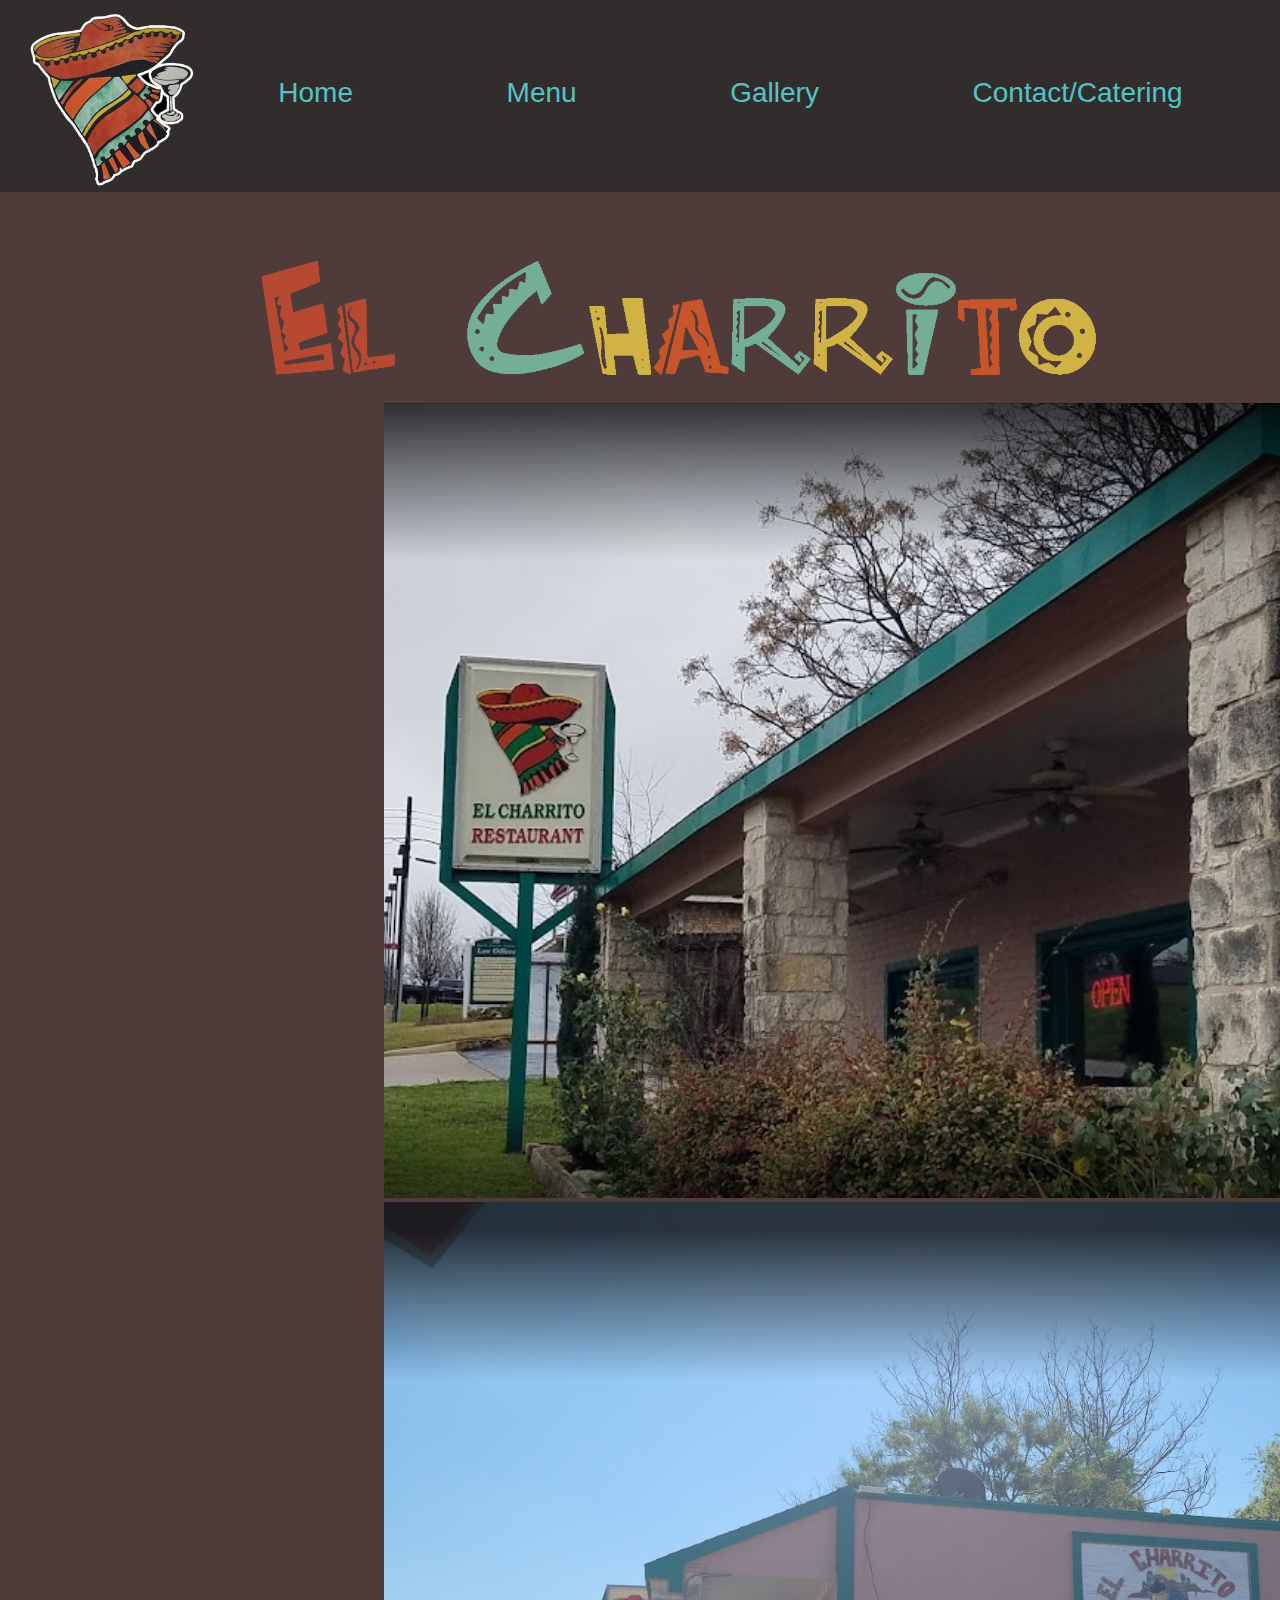
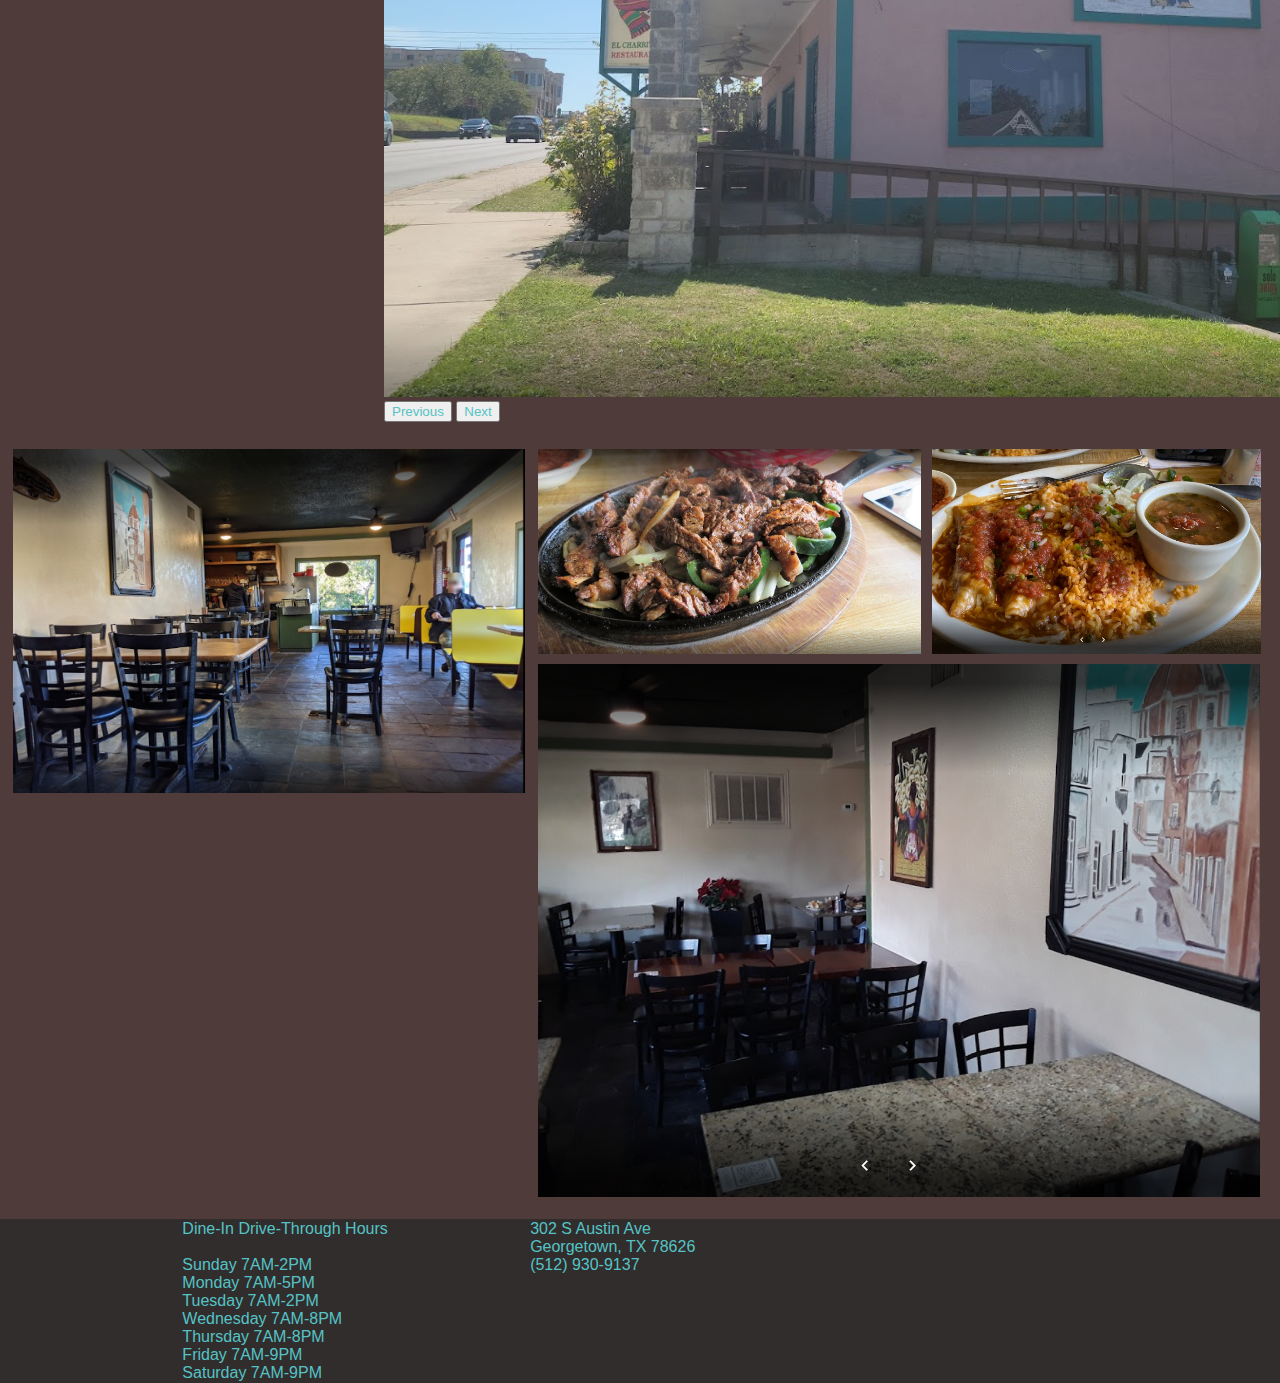
<file: index.html>
<!DOCTYPE html>
<html lang="en">

<head>
  <meta charset="UTF-8">
  <meta http-equiv="X-UA-Compatible" content="IE=edge">
  <meta name="viewport" content="width=device-width, initial-scale=1.0">
  <link href="https://cdn.jsdelivr.net/npm/bootstrap@5.0.2/dist/css/bootstrap.min.css" rel="stylesheet"
    integrity="sha384-EVSTQN3/azprG1Anm3QDgpJLIm9Nao0Yz1ztcQTwFspd3yD65VohhpuuCOmLASjC" crossorigin="anonymous">
  <link rel="reset" href="assets/CSS/reset.css">
  <link rel="normalize" href="assets/CSS/normalize.css">
  <link rel="stylesheet" href="assets/CSS/stylesheet.css">
  <title>El Charrito</title>
  <link rel="icon" type="png" href="images/favicon.ico" />
</head>

<body>
  <!-- nav bar area -->
  <header class="nav">
    <!-- nav bar logo photo -->
    <img class="nav-photo" rel="header-photo" src="/images/logo3.jpg" alt="HeadImg">

    <nav class="navbar">
      <!-- list of navigation bar items -->
      <a class="navitem" href="/index.html">Home</a>
      <a class="navitem" href="/pages/menu.html">Menu</a>
      <a class="navitem" href="/pages/gallery.html">Gallery</a>
      <a class="navitem" href="/pages/contact.html">Contact/Catering</a>
    </nav>
  </header>

  <!-- Top area with Name -->
  <div class="top-name">

    <img class="header-name" rel="headname" src="/images/headername3.png" alt="el_charrito">

  </div>

  <!-- landing carosel element -->
  <div id="carouselExampleFade" class="carousel slide carousel-fade" data-bs-ride="carousel">
    <div class="carousel-inner">
      <div class="carousel-item active" data-bs-interval="100000">
        <img src="/images/outside3.png" class="d-block w-100" alt="outside1">
      </div>
      <div class="carousel-item" data-bs-interval="100000">
        <img src="/images/outside2.png" class="d-block w-100" alt="outside2">
      </div>

    </div>
    <button class="carousel-control-prev" type="button" data-bs-target="#carouselExampleFade" data-bs-slide="prev">
      <span class="carousel-control-prev-icon" aria-hidden="true"></span>
      <span class="visually-hidden">Previous</span>
    </button>
    <button class="carousel-control-next" type="button" data-bs-target="#carouselExampleFade" data-bs-slide="next">
      <span class="carousel-control-next-icon" aria-hidden="true"></span>
      <span class="visually-hidden">Next</span>
    </button>
  </div>

  <!-- main images body -->
  <div class="landing-main">
    <div class="left-block">
      <!-- left photo of inside 1 with a bottom right over lay with google headliner -->
      <img class="left-block-img" src="/images/inside1.png" rel="left-image" alt="inside1">

      <!-- text overlay on image -->
      <!-- <div class="bottom-right">
        <h class="photo-caption-h">Longtime restaurant doling out Mexican staples plus breakfast options in an
          unassuming setting.</h>
      </div> -->
    </div>

    <div class="right-block">
      <div class="top">
        <!-- 2 top images for plates 2 and 4 -->
        <img class="right-top-img" src="/images/plate2.png" rel="left-image2" alt="plate2">
        <img class="right-top-img" src="/images/plate4.png" rel="rightimage1" alt="plate4">
      </div>

      <div class="bottom">
        <!-- bottom image of inside 2 -->
        <img class="right-bottom-img" src="/images/inside2.png" rel="bottomimage1" alt="inside2">
      </div>
    </div>
  </div>



  <br>

  <!-- footing with address, nat geo location, phone number, and hours of operation -->
  <footer class="foot">
    <!-- address, phone number, and hours of operation -->
    <div class="hours">
      <!-- hours of operation -->
      <ul class="menu-list">
        <li>Dine-In Drive-Through Hours</li>
        <br>
        <li>Sunday 7AM-2PM</li>
        <li>Monday 7AM-5PM</li>
        <li>Tuesday 7AM-2PM</li>
        <li>Wednesday 7AM-8PM</li>
        <li>Thursday 7AM-8PM</li>
        <li>Friday 7AM-9PM</li>
        <li>Saturday 7AM-9PM</li>
      </ul>
    </div>

    <div class="address-info">
      <!-- address and number of store -->
      <p> 302 S Austin Ave
        <br>
        Georgetown, TX 78626
      </p>
      <p>(512) 930-9137</p>
    </div>

    <div class="map-box">
      <iframe class="map"
        src="https://www.google.com/maps/embed?pb=!1m18!1m12!1m3!1d3432.7641923342508!2d-97.68050638453911!3d30.64060259711718!2m3!1f0!2f0!3f0!3m2!1i1024!2i768!4f13.1!3m3!1m2!1s0x8644d66a26f2610f%3A0x26d40fc760e3df0!2s302%20S%20Austin%20Ave%2C%20Georgetown%2C%20TX%2078626!5e0!3m2!1sen!2sus!4v1661984970632!5m2!1sen!2sus"
        width="600" height="450" style="border:0;" allowfullscreen="" loading="lazy"
        referrerpolicy="no-referrer-when-downgrade"></iframe>
    </div>

  </footer>

  <script src="https://cdn.jsdelivr.net/npm/bootstrap@5.0.2/dist/js/bootstrap.bundle.min.js"
    integrity="sha384-MrcW6ZMFYlzcLA8Nl+NtUVF0sA7MsXsP1UyJoMp4YLEuNSfAP+JcXn/tWtIaxVXM"
    crossorigin="anonymous"></script>
</body>

</html>
</file>
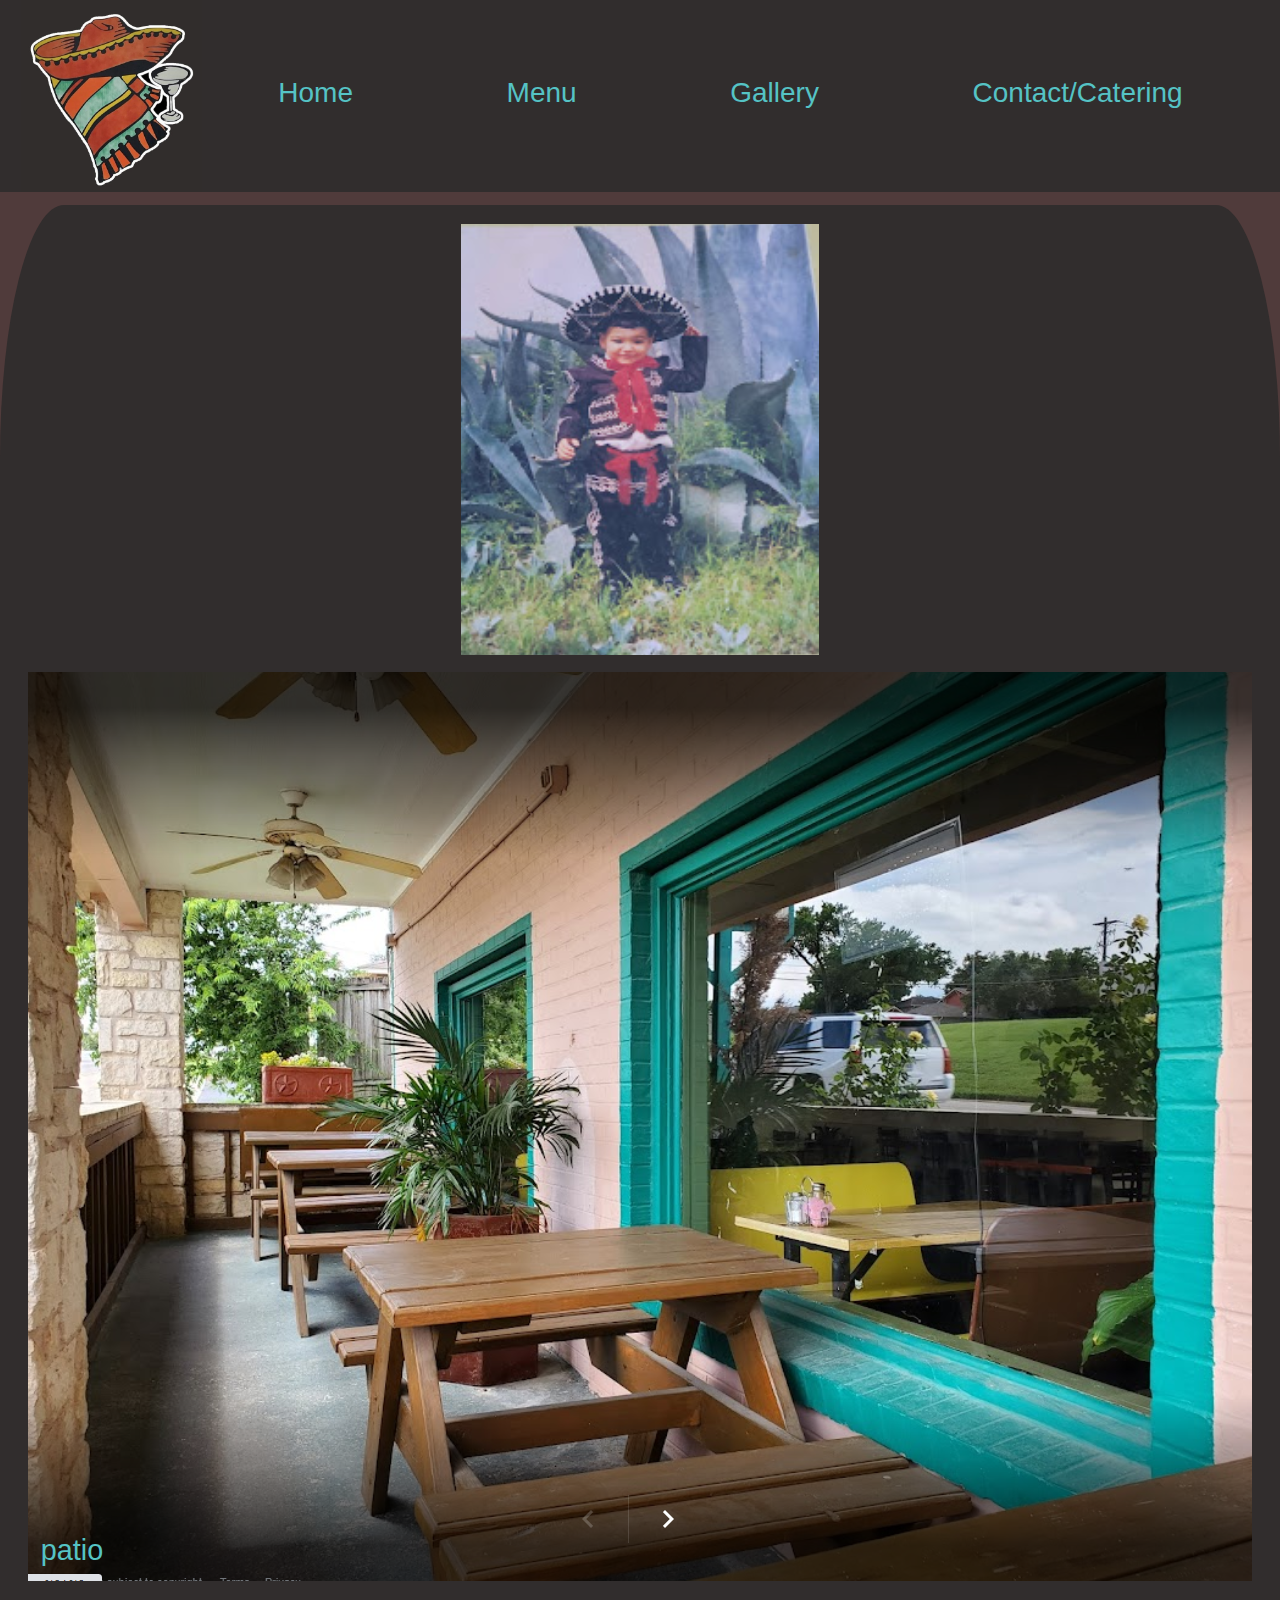
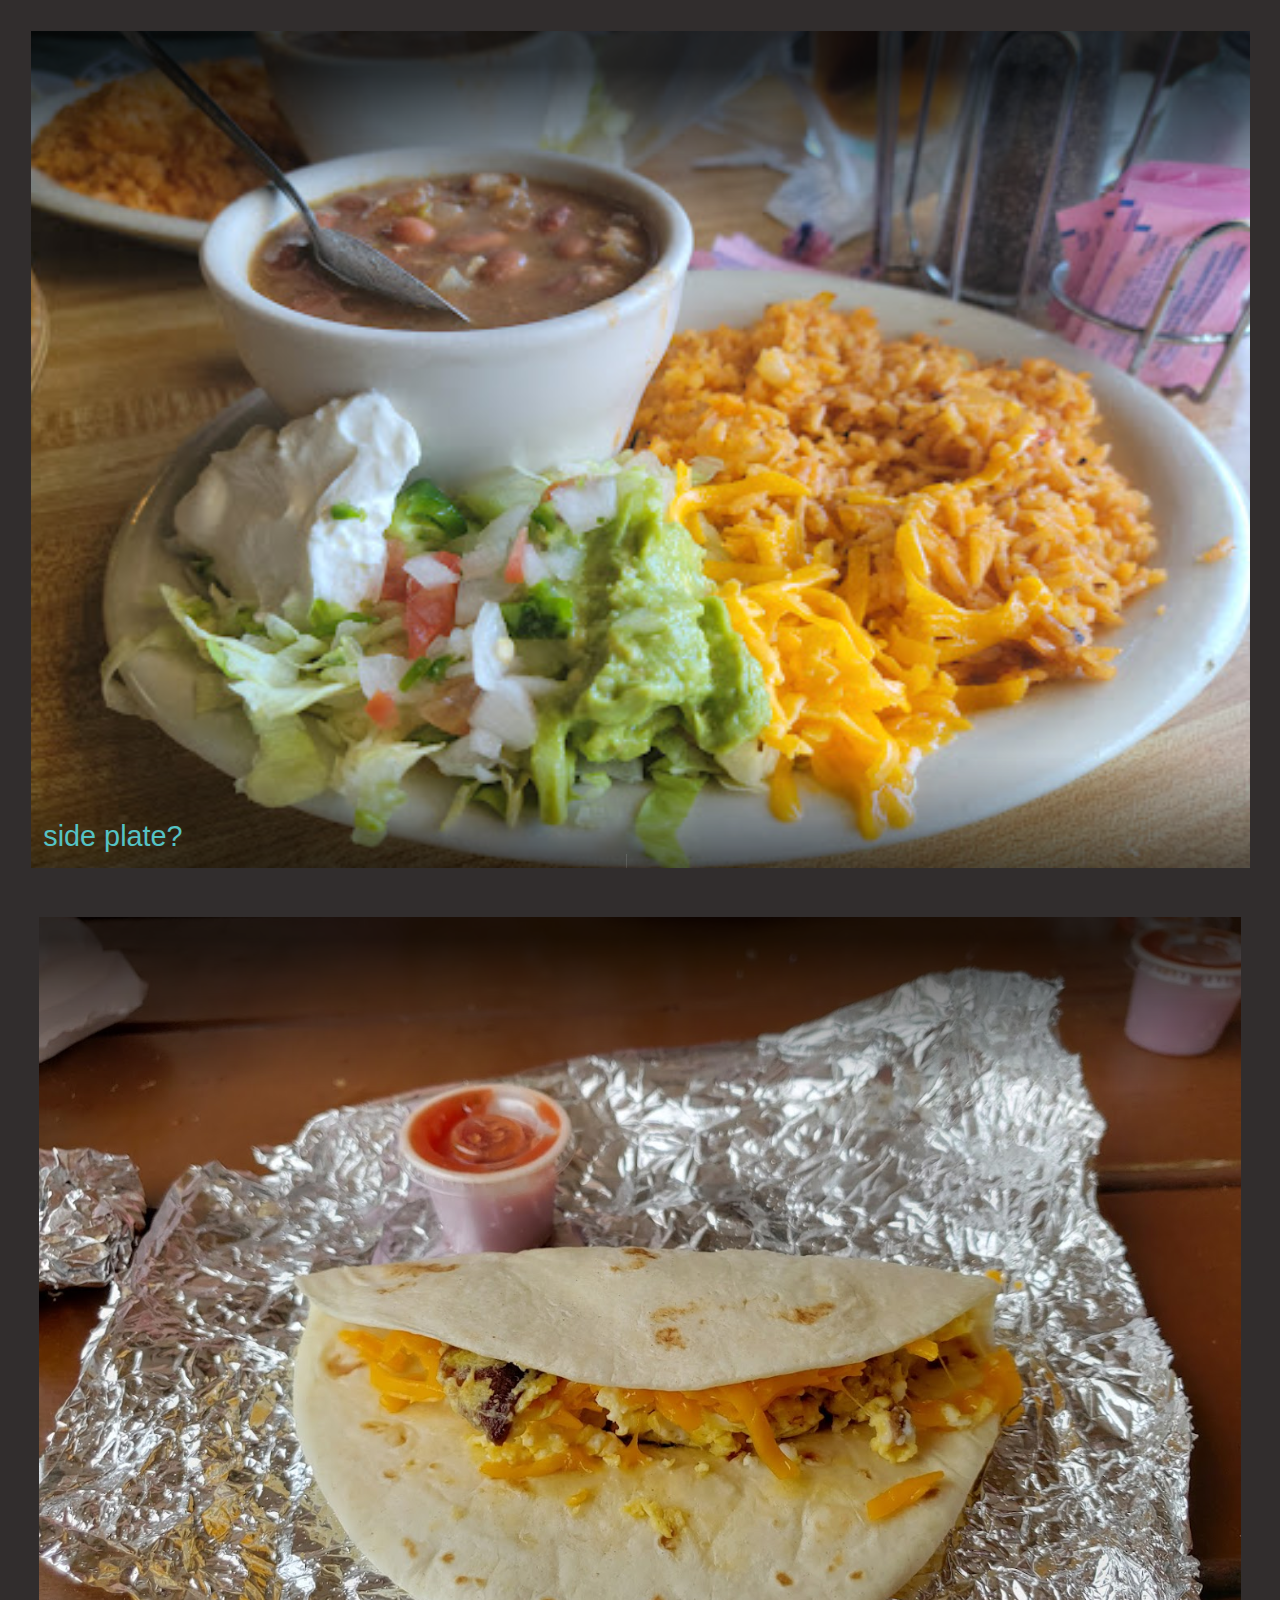
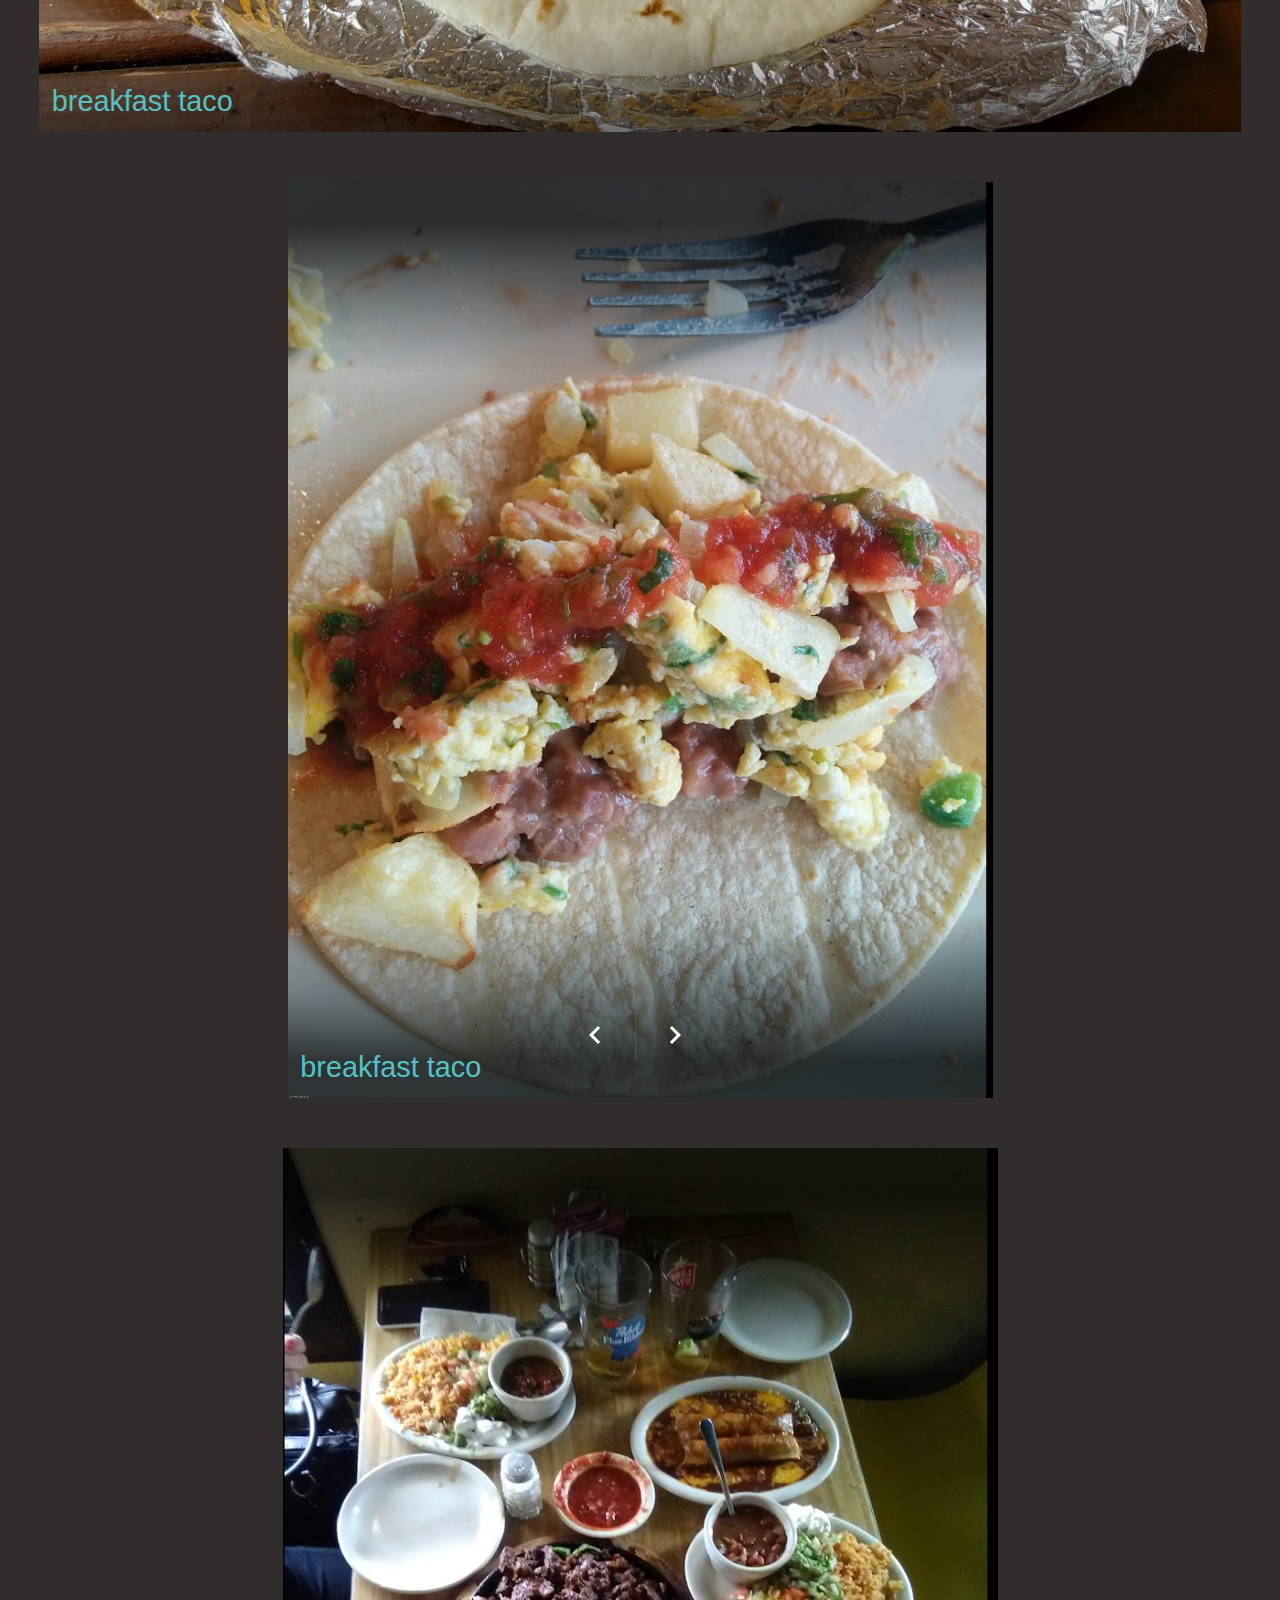
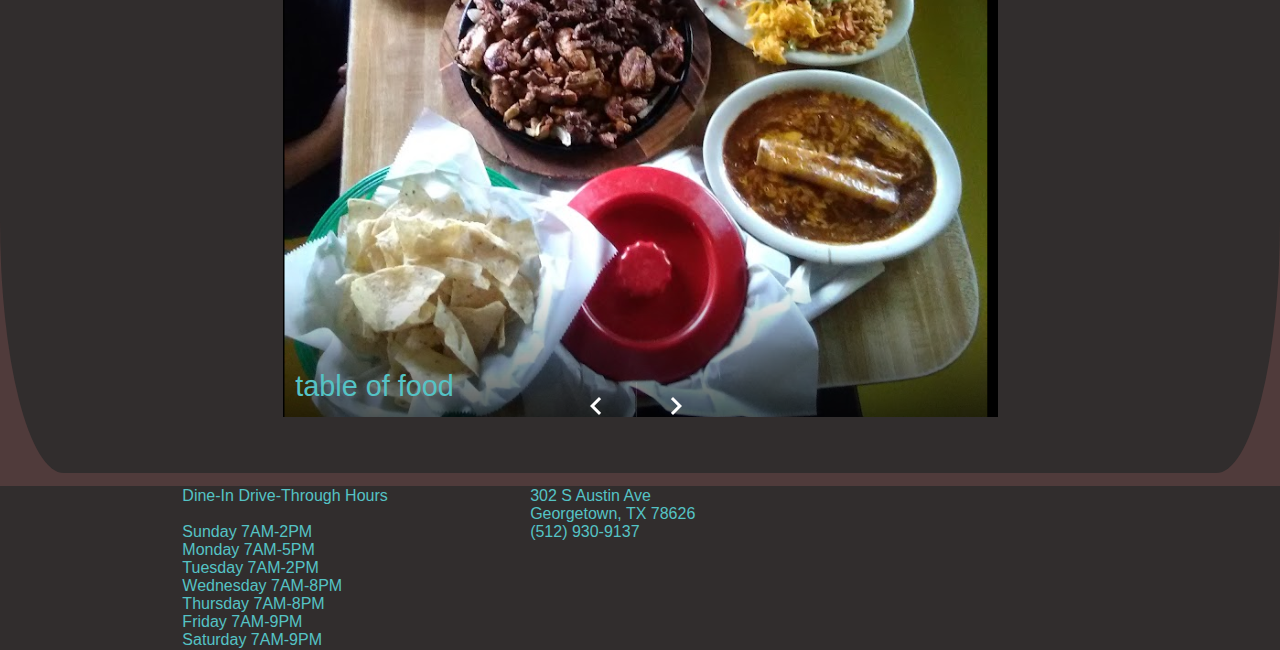
<file: pages/gallery.html>
<!DOCTYPE html>
<html lang="en">

<head>
  <meta charset="UTF-8">
  <meta http-equiv="X-UA-Compatible" content="IE=edge">
  <meta name="viewport" content="width=device-width, initial-scale=1.0">
  <link href="https://cdn.jsdelivr.net/npm/bootstrap@5.0.2/dist/css/bootstrap.min.css" rel="stylesheet"
    integrity="sha384-EVSTQN3/azprG1Anm3QDgpJLIm9Nao0Yz1ztcQTwFspd3yD65VohhpuuCOmLASjC" crossorigin="anonymous">
  <link rel="reset" href="/assets/CSS/reset.css">
  <link rel="normalize" href="/assets/CSS/normalize.css">
  <link rel="stylesheet" href="/assets/CSS/stylesheet.css">
  <title>El Charrito</title>
  <link rel="icon" type="png" href="images/favicon.ico"/>
</head>

<body>
  <!-- header area with photo and navbar -->
  <header class="nav">
    <!-- nav bar logo photo -->
    <img class="nav-photo" rel="header-photo" src="/images/logo3.jpg" alt="HeadImg">

    <nav class="navbar">
      <!-- list of navigation bar items -->
      <a class="navitem" href="/index.html">Home</a>
      <a class="navitem" href="menu.html">Menu</a>
      <a class="navitem" href="gallery.html">Gallery</a>
      <a class="navitem" href="contact.html">Contact/Catering</a>
    </nav>
  </header>

  <!-- collection of gallery images and captions describing the photo rel -->
  <section class="gallery-page">
    <div class="gallery-item">
      <img class="galleryimg" src="/images/baby1.png" alt="baby1">
    </div>
    <div class="gallery-item">
      <img class="galleryimg" src="/images/patio1.png" alt="patio">
      <div class="gallery-bottom-left">
        <p>patio</p>
      </div>
    </div>
    <div class="gallery-item">
      <img class="galleryimg" src="/images/plate1.png" alt="plate1">
      <div class="gallery-bottom-left">
        <p>side plate?</p>
      </div>
    </div>
    <div class="gallery-item">
      <img class="galleryimg" src="/images/plate3.png" alt="plate3">
      <div class="gallery-bottom-left">
        <p>breakfast taco</p>
      </div>
    </div>
    <div class="gallery-item">
      <img class="galleryimg" src="/images/plate5.png" alt="plate5">
      <div class="gallery-bottom-left">
        <p>breakfast taco</p>
      </div>
    </div>
    <div class="gallery-item">
      <img class="galleryimg" src="/images/table1.png" alt="table1">
      <div class="gallery-bottom-left">
        <p>table of food</p>
      </div>
    </div>
  </section>


  <!-- footing with address, nat geo location, phone number, and hours of operation -->
  <footer class="foot">
    <!-- address, nat geo location, phone number, and hours of operation -->
    <div class="hours">
      <!-- hours of operation -->
      <ul class="menu-list">
        <li>Dine-In Drive-Through Hours</li>
        <br>
        <li>Sunday 7AM-2PM</li>
        <li>Monday 7AM-5PM</li>
        <li>Tuesday 7AM-2PM</li>
        <li>Wednesday 7AM-8PM</li>
        <li>Thursday 7AM-8PM</li>
        <li>Friday 7AM-9PM</li>
        <li>Saturday 7AM-9PM</li>
      </ul>
    </div>

    <div class="address-info">
      <!-- address and number of store -->
      <p> 302 S Austin Ave
        <br>
        Georgetown, TX 78626
      </p>
      <p>(512) 930-9137</p>
    </div>

    <div class="map-box">
      <iframe class="map"
        src="https://www.google.com/maps/embed?pb=!1m18!1m12!1m3!1d3432.7641923342508!2d-97.68050638453911!3d30.64060259711718!2m3!1f0!2f0!3f0!3m2!1i1024!2i768!4f13.1!3m3!1m2!1s0x8644d66a26f2610f%3A0x26d40fc760e3df0!2s302%20S%20Austin%20Ave%2C%20Georgetown%2C%20TX%2078626!5e0!3m2!1sen!2sus!4v1661984970632!5m2!1sen!2sus"
        width="600" height="450" style="border:0;" allowfullscreen="" loading="lazy"
        referrerpolicy="no-referrer-when-downgrade"></iframe>
    </div>

  </footer>

  <!-- bootstrap script -->
    <!-- <script src="https://cdn.jsdelivr.net/npm/bootstrap@5.0.2/dist/js/bootstrap.bundle.min.js"
      integrity="sha384-MrcW6ZMFYlzcLA8Nl+NtUVF0sA7MsXsP1UyJoMp4YLEuNSfAP+JcXn/tWtIaxVXM"
      crossorigin="anonymous"></script> -->
</body>

</html>
</file>
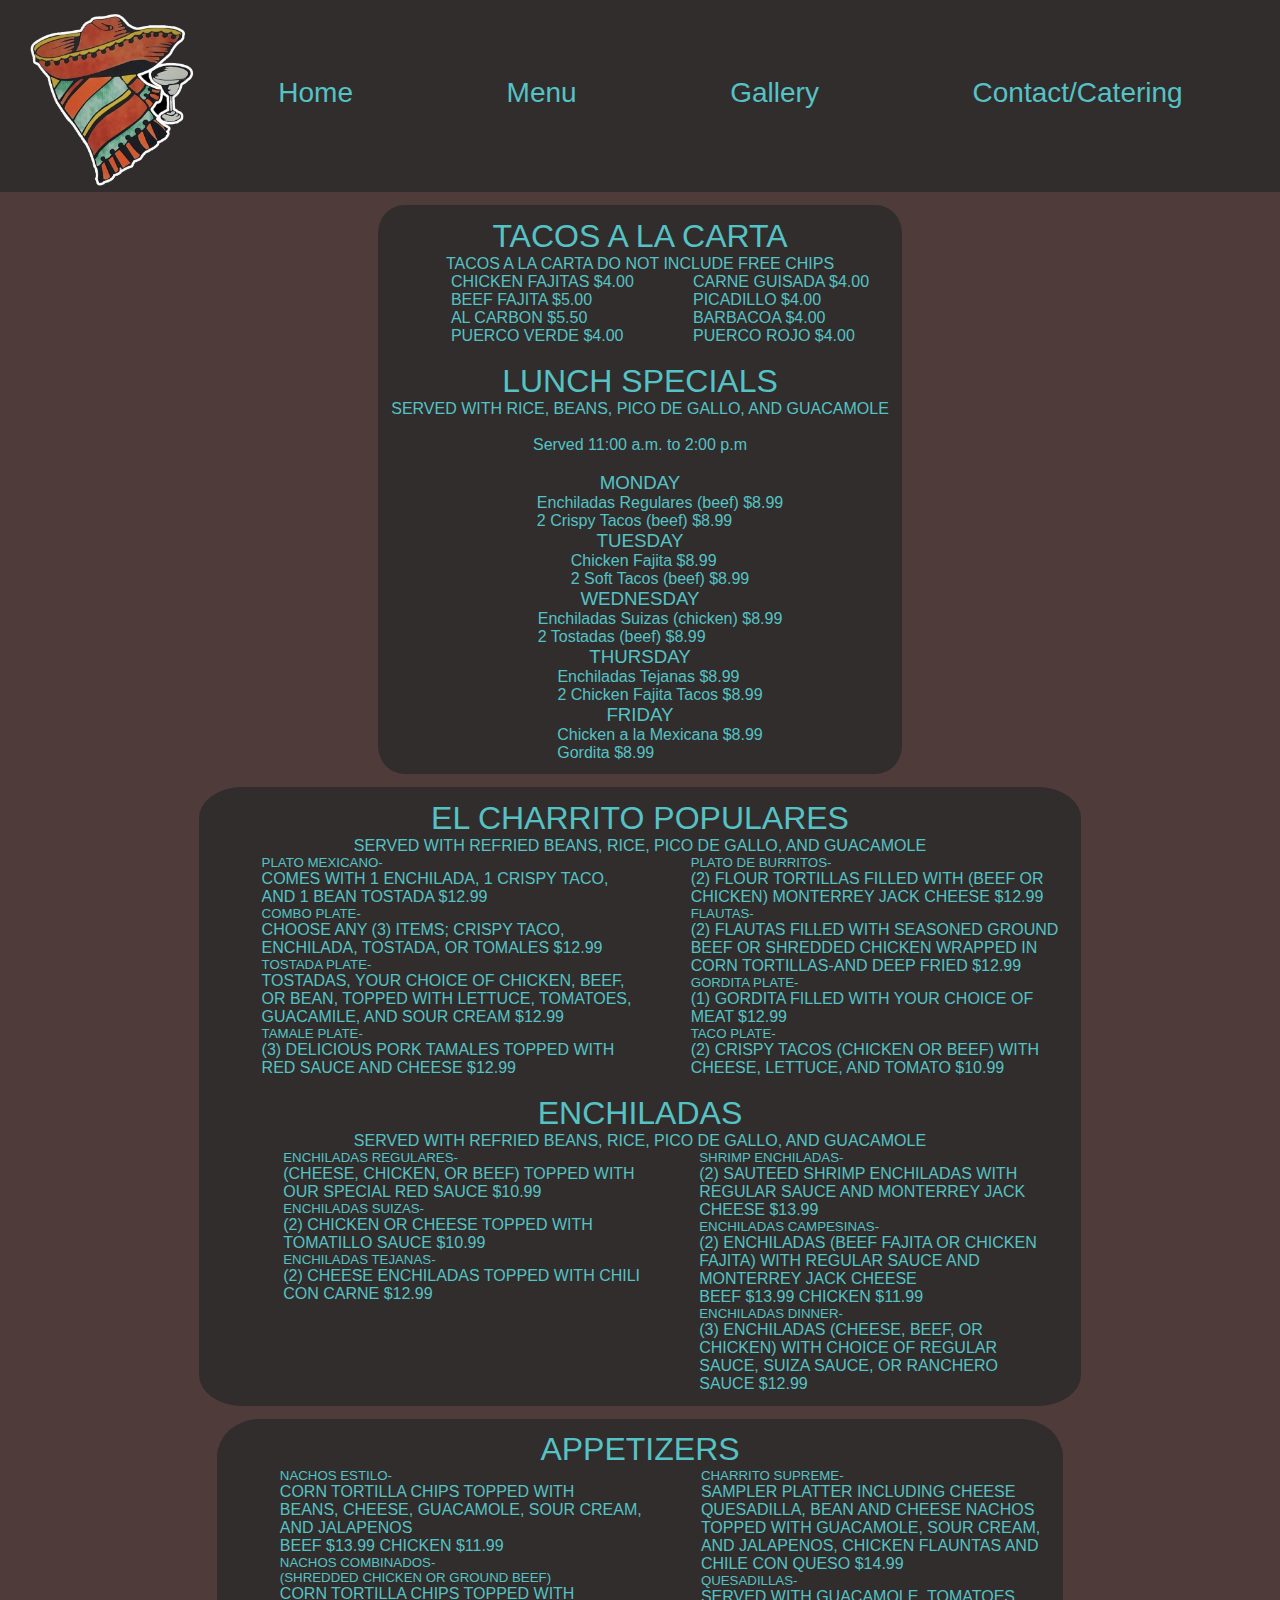
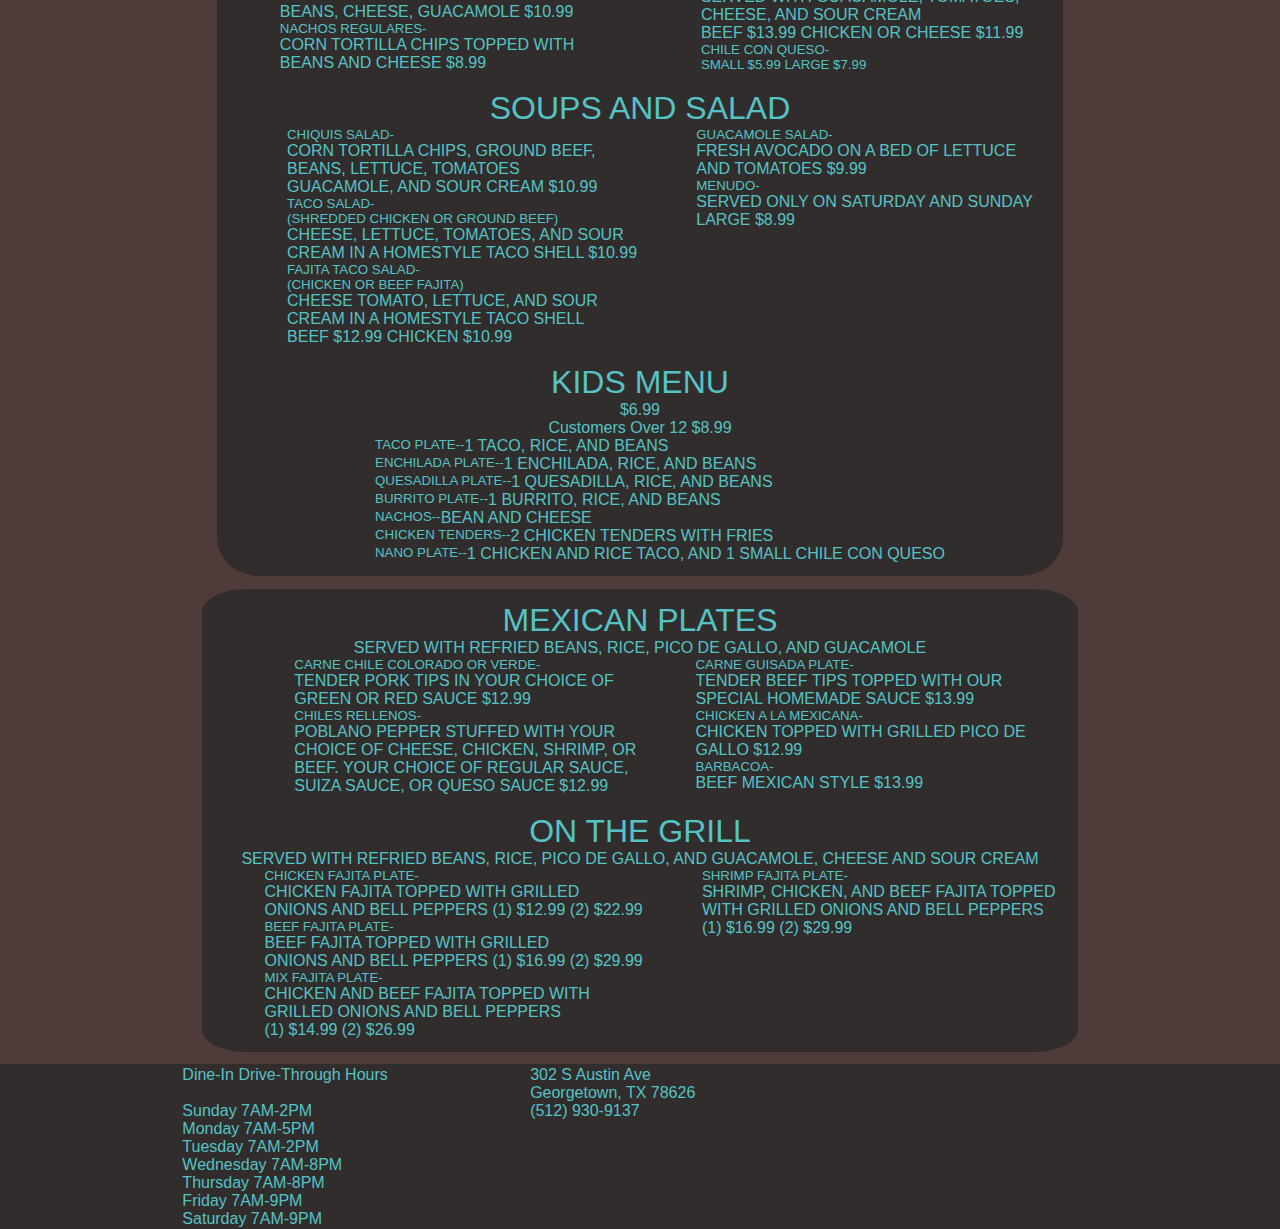
<file: pages/menu.html>
<!DOCTYPE html>
<html lang="en">

<head>
  <meta charset="UTF-8">
  <meta http-equiv="X-UA-Compatible" content="IE=edge">
  <meta name="viewport" content="width=device-width, initial-scale=1.0">
  <link href="https://cdn.jsdelivr.net/npm/bootstrap@5.0.2/dist/css/bootstrap.min.css" rel="stylesheet"
    integrity="sha384-EVSTQN3/azprG1Anm3QDgpJLIm9Nao0Yz1ztcQTwFspd3yD65VohhpuuCOmLASjC" crossorigin="anonymous">
  <link rel="reset" href="/assets/CSS/reset.css">
  <link rel="normalize" href="/assets/CSS/normalize.css">
  <link rel="stylesheet" href="/assets/CSS/stylesheet.css">
  <title>El Charrito</title>
  <link rel="icon" type="png" href="images/favicon.ico" />
</head>

<body>
  <!-- header area with photo and navbar -->
  <header class="nav">
    <!-- nav bar logo photo -->
    <img class="nav-photo" rel="header-photo" src="/images/logo3.jpg" alt="HeadImg">

    <nav class="navbar">
      <!-- list of navigation bar items -->
      <a class="navitem" href="/index.html">Home</a>
      <a class="navitem" href="menu.html">Menu</a>
      <a class="navitem" href="gallery.html">Gallery</a>
      <a class="navitem" href="contact.html">Contact/Catering</a>
    </nav>
  </header>

  <!-- menu area with each page in block styles -->
  <article class="menu-body">

    <!-- page 1 -->
    <div class="menu-page">

      <!-- a la cart area -->
      <h1 class="menu-bold">TACOS A LA CARTA</h1>
      <p>TACOS A LA CARTA DO NOT INCLUDE FREE CHIPS</p>

      <div class="menu-section">
        <!-- left -->
        <ul class="menu-section-block menu-list">
          <li>CHICKEN FAJITAS $4.00</li>
          <li>BEEF FAJITA $5.00</li>
          <li>AL CARBON $5.50</li>
          <li>PUERCO VERDE $4.00</li>
        </ul>
        <!-- right -->
        <ul class="menu-section-block menu-list">
          <li>CARNE GUISADA $4.00</li>
          <li>PICADILLO $4.00</li>
          <li>BARBACOA $4.00</li>
          <li>PUERCO ROJO $4.00</li>
        </ul>
      </div>

      <br>

      <!-- specials -->
      <h1 class="menu-bold">LUNCH SPECIALS</h1>
      <p>SERVED WITH RICE, BEANS, PICO DE GALLO, AND GUACAMOLE</p>
      <br>
      <p>Served 11:00 a.m. to 2:00 p.m</p>

      <br>

      <h3 class="menu-bold">MONDAY</h3>
      <ul class="menu-list">
        <li>Enchiladas Regulares (beef) $8.99</li>
        <li>2 Crispy Tacos (beef) $8.99</li>
      </ul>

      <h3 class="menu-bold">TUESDAY</h3>
      <ul class="menu-list">
        <li>Chicken Fajita $8.99</li>
        <li>2 Soft Tacos (beef) $8.99</li>
      </ul>

      <h3 class="menu-bold">WEDNESDAY</h3>
      <ul class="menu-list">
        <li>Enchiladas Suizas (chicken) $8.99</li>
        <li>2 Tostadas (beef) $8.99</li>
      </ul>

      <h3 class="menu-bold">THURSDAY</h3>
      <ul class="menu-list">
        <li>Enchiladas Tejanas $8.99</li>
        <li>2 Chicken Fajita Tacos $8.99</li>
      </ul>

      <h3 class="menu-bold">FRIDAY</h3>
      <ul class="menu-list">
        <li>Chicken a la Mexicana $8.99</li>
        <li>Gordita $8.99</li>
      </ul>
    </div>

    <!-- page 2 -->
    <div class="menu-page">

      <!-- top populars -->
      <h1 class="menu-bold">EL CHARRITO POPULARES</h1>
      <p>SERVED WITH REFRIED BEANS, RICE, PICO DE GALLO, AND GUACAMOLE</p>
      <div class="menu-section">
        <!-- left -->
        <ul class="menu-section-block menu-list">
          <li>
            <h5>PLATO MEXICANO-</h5>
            <p>COMES WITH 1 ENCHILADA, 1 CRISPY TACO,
              <br>
              AND 1 BEAN TOSTADA $12.99
            </p>
          </li>
          <li>
            <h5>COMBO PLATE-</h5>
            <p>CHOOSE ANY (3) ITEMS; CRISPY TACO,
              <br>
              ENCHILADA, TOSTADA, OR TOMALES $12.99
            </p>
          </li>
          <li>
            <h5>TOSTADA PLATE-</h5>
            <p>TOSTADAS, YOUR CHOICE OF CHICKEN, BEEF,
              <br>
              OR BEAN, TOPPED WITH LETTUCE, TOMATOES,
              <br>
              GUACAMILE, AND SOUR CREAM $12.99
            </p>
          </li>
          <li>
            <H5>TAMALE PLATE-</H5>
            <p>(3) DELICIOUS PORK TAMALES TOPPED WITH
              <br>
              RED SAUCE AND CHEESE $12.99
            </p>
          </li>
        </ul>

        <!-- right -->
        <ul class="menu-section-block menu-list">
          <li>
            <h5>PLATO DE BURRITOS-</h5>
            <p>(2) FLOUR TORTILLAS FILLED WITH (BEEF OR
              <br>
              CHICKEN) MONTERREY JACK CHEESE $12.99
            </p>
          </li>
          <li>
            <h5>FLAUTAS-</h5>
            <p>(2) FLAUTAS FILLED WITH SEASONED GROUND
              <br>
              BEEF OR SHREDDED CHICKEN WRAPPED IN
              <br>
              CORN TORTILLAS-AND DEEP FRIED $12.99
            </p>
          </li>
          <li>
            <h5>GORDITA PLATE-</h5>
            <p>(1) GORDITA FILLED WITH YOUR CHOICE OF
              <br>
              MEAT $12.99
            </p>
          </li>
          <li>
            <h5>TACO PLATE-</h5>
            <p>(2) CRISPY TACOS (CHICKEN OR BEEF) WITH
              <br>
              CHEESE, LETTUCE, AND TOMATO $10.99
            </p>
          </li>
        </ul>
      </div>

      <br>

      <!-- bottom enchiladas -->
      <h1 class="menu-bold">ENCHILADAS</h1>
      <p>SERVED WITH REFRIED BEANS, RICE, PICO DE GALLO, AND GUACAMOLE</p>
      <div class="menu-section">
        <!-- left -->
        <ul class="menu-section-block menu-list">
          <li>
            <h5>ENCHILADAS REGULARES-</h5>
            <p>(CHEESE, CHICKEN, OR BEEF) TOPPED WITH
              <br>
              OUR SPECIAL RED SAUCE $10.99
            </p>
          </li>
          <li>
            <h5>ENCHILADAS SUIZAS-</h5>
            <p>(2) CHICKEN OR CHEESE TOPPED WITH
              <br>
              TOMATILLO SAUCE $10.99
            </p>
          </li>
          <li>
            <h5>ENCHILADAS TEJANAS-</h5>
            <p>(2) CHEESE ENCHILADAS TOPPED WITH CHILI
              <br>
              CON CARNE $12.99
            </p>
          </li>
        </ul>

        <!-- right -->
        <ul class="menu-section-block menu-list">
          <li>
            <h5>SHRIMP ENCHILADAS-</h5>
            <p>(2) SAUTEED SHRIMP ENCHILADAS WITH
              <br>
              REGULAR SAUCE AND MONTERREY JACK
              <br>
              CHEESE $13.99
            </p>
          </li>
          <li>
            <h5>ENCHILADAS CAMPESINAS-</h5>
            <P>(2) ENCHILADAS (BEEF FAJITA OR CHICKEN
              <br>
              FAJITA) WITH REGULAR SAUCE AND
              <br>
              MONTERREY JACK CHEESE
              <br>
              BEEF $13.99 CHICKEN $11.99
            </P>
          </li>
          <li>
            <h5>ENCHILADAS DINNER-</h5>
            <p>(3) ENCHILADAS (CHEESE, BEEF, OR
              <br>
              CHICKEN) WITH CHOICE OF REGULAR
              <br>
              SAUCE, SUIZA SAUCE, OR RANCHERO
              <br>
              SAUCE $12.99
            </p>
          </li>
        </ul>
      </div>
    </div>

    <!-- page 3 -->
    <div class="menu-page">

      <!-- appetizers -->
      <h1 class="menu-bold">APPETIZERS</h1>
      <div class="menu-section">
        <!-- left -->
        <ul class="menu-section-block menu-list">
          <li>
            <h5>NACHOS ESTILO-</h5>
            <p>CORN TORTILLA CHIPS TOPPED WITH
              <br>
              BEANS, CHEESE, GUACAMOLE, SOUR CREAM,
              <br>
              AND JALAPENOS
              <br>
              BEEF $13.99 CHICKEN $11.99
            </p>
          </li>
          <li>
            <h5>NACHOS COMBINADOS-
              <br>
              (SHREDDED CHICKEN OR GROUND BEEF)
            </h5>
            <p>CORN TORTILLA CHIPS TOPPED WITH
              <br>
              BEANS, CHEESE, GUACAMOLE $10.99
            </p>
          </li>
          <li>
            <h5>NACHOS REGULARES-</h5>
            <p>CORN TORTILLA CHIPS TOPPED WITH
              <br>
              BEANS AND CHEESE $8.99
            </p>
          </li>
        </ul>

        <!-- right -->
        <ul class="menu-section-block menu-list">
          <li>
            <h5>CHARRITO SUPREME-</h5>
            <P>SAMPLER PLATTER INCLUDING CHEESE
              <br>
              QUESADILLA, BEAN AND CHEESE NACHOS
              <br>
              TOPPED WITH GUACAMOLE, SOUR CREAM,
              <br>
              AND JALAPENOS, CHICKEN FLAUNTAS AND
              <br>
              CHILE CON QUESO $14.99
            </P>
          </li>
          <li>
            <h5>QUESADILLAS-</h5>
            <p>SERVED WITH GUACAMOLE, TOMATOES,
              <br>
              CHEESE, AND SOUR CREAM
              <br>
              BEEF $13.99 CHICKEN OR CHEESE $11.99
            </p>
          </li>
          <li>
            <h5>CHILE CON QUESO-
              <br>
              SMALL $5.99 LARGE $7.99
            </h5>
          </li>
        </ul>
      </div>

      <br>

      <!-- SOUPS AND SALADS -->
      <h1 class="menu-bold">SOUPS AND SALAD</h1>
      <div class="menu-section">
        <!-- left -->
        <ul class="menu-section-block menu-list">
          <li>
            <h5>CHIQUIS SALAD-</h5>
            <p>CORN TORTILLA CHIPS, GROUND BEEF,
              <br>
              BEANS, LETTUCE, TOMATOES
              <br>
              GUACAMOLE, AND SOUR CREAM $10.99
            </p>
          </li>
          <li>
            <h5>TACO SALAD-
              <br>
              (SHREDDED CHICKEN OR GROUND BEEF)
            </h5>
            <p>CHEESE, LETTUCE, TOMATOES, AND SOUR
              <br>
              CREAM IN A HOMESTYLE TACO SHELL $10.99
            </p>
          </li>
          <li>
            <h5>FAJITA TACO SALAD-
              <br>
              (CHICKEN OR BEEF FAJITA)
            </h5>
            <p>CHEESE TOMATO, LETTUCE, AND SOUR
              <br>
              CREAM IN A HOMESTYLE TACO SHELL
              <br>
              BEEF $12.99 CHICKEN $10.99
            </p>
          </li>
        </ul>

        <!-- right -->
        <ul class="menu-section-block menu-list">
          <li>
            <h5>GUACAMOLE SALAD-</h5>
            <p>FRESH AVOCADO ON A BED OF LETTUCE
              <br>
              AND TOMATOES $9.99
            </p>
          </li>
          <li>
            <h5>MENUDO-</h5>
            <p>SERVED ONLY ON SATURDAY AND SUNDAY
              <br>
              LARGE $8.99
            </p>
          </li>
        </ul>
      </div>

      <br>

      <!-- KIDS MENU -->
      <h1 class="menu-bold">KIDS MENU</h1>
      <p>$6.99</p>
      <p>Customers Over 12 $8.99</p>
      <div class="menu-section">
        <ul class="menu-section-block menu-list">
          <li class="kids-menu">
            <h5>TACO PLATE--</h5>
            <p> 1 TACO, RICE, AND BEANS</p>
          </li>
          <li class="kids-menu">
            <h5>ENCHILADA PLATE-- </h5>
            <p>1 ENCHILADA, RICE, AND BEANS</p>
          </li>
          <li class="kids-menu">
            <h5>QUESADILLA PLATE-- </h5>
            <p>1 QUESADILLA, RICE, AND BEANS</p>
          </li>
          <li class="kids-menu">
            <h5>BURRITO PLATE--</h5>
            <p> 1 BURRITO, RICE, AND BEANS</p>
          </li>
          <li class="kids-menu">
            <h5>NACHOS-- </h5>
            <p>BEAN AND CHEESE</p>
          </li>
          <li class="kids-menu">
            <h5>CHICKEN TENDERS--</h5>
            <p> 2 CHICKEN TENDERS WITH FRIES</p>
          </li>
          <li class="kids-menu">
            <h5>NANO PLATE-- </h5>
            <p>1 CHICKEN AND RICE TACO, AND 1 SMALL CHILE CON QUESO</p>
          </li>
        </ul>
      </div>
    </div>

    <!-- page 4 -->
    <div class="menu-page">

      <!-- top mexican plates -->
      <h1 class="menu-bold">MEXICAN PLATES</h1>
      <p>SERVED WITH REFRIED BEANS, RICE, PICO DE GALLO, AND GUACAMOLE</p>
      <div class="menu-section">
        <!-- left -->
        <ul class="menu-section-block menu-list">
          <li>
            <h5>CARNE CHILE COLORADO OR VERDE-</h5>
            <p>TENDER PORK TIPS IN YOUR CHOICE OF
              <br>
              GREEN OR RED SAUCE $12.99
            </p>
          </li>
          <li>
            <h5>CHILES RELLENOS-</h5>
            <p>POBLANO PEPPER STUFFED WITH YOUR
              <br>
              CHOICE OF CHEESE, CHICKEN, SHRIMP, OR
              <br>
              BEEF. YOUR CHOICE OF REGULAR SAUCE,
              <br>
              SUIZA SAUCE, OR QUESO SAUCE $12.99
            </p>
          </li>
        </ul>

        <!-- right -->
        <ul class="menu-section-block menu-list">
          <li>
            <h5>CARNE GUISADA PLATE-</h5>
            <p>TENDER BEEF TIPS TOPPED WITH OUR
              <br>
              SPECIAL HOMEMADE SAUCE $13.99
            </p>
          </li>
          <li>
            <h5>CHICKEN A LA MEXICANA-</h5>
            <p>CHICKEN TOPPED WITH GRILLED PICO DE
              <br>
              GALLO $12.99
            </p>
          </li>
          <li>
            <h5>BARBACOA-</h5>
            <P>BEEF MEXICAN STYLE $13.99
            </P>
          </li>
        </ul>

      </div>

      <br>

      <!-- bottom grill items -->
      <h1 class="menu-bold">ON THE GRILL</h1>
      <p>SERVED WITH REFRIED BEANS, RICE, PICO DE GALLO, AND GUACAMOLE, CHEESE AND SOUR CREAM</p>
      <div class="menu-section">
        <!-- left -->
        <ul class="menu-section-block menu-list">
          <li>
            <h5>CHICKEN FAJITA PLATE-</h5>
            <P>CHICKEN FAJITA TOPPED WITH GRILLED
              <br>
              ONIONS AND BELL PEPPERS (1) $12.99 (2) $22.99
            </P>
          </li>
          <li>
            <h5>BEEF FAJITA PLATE-</h5>
            <p>BEEF FAJITA TOPPED WITH GRILLED
              <br>
              ONIONS AND BELL PEPPERS (1) $16.99 (2) $29.99
            </p>
          </li>
          <li>
            <h5>MIX FAJITA PLATE-</h5>
            <p>CHICKEN AND BEEF FAJITA TOPPED WITH
              <br>
              GRILLED ONIONS AND BELL PEPPERS
              <br>
              (1) $14.99 (2) $26.99
            </p>
          </li>
        </ul>

        <!-- right -->
        <ul class="menu-section-block menu-list">
          <li>
            <h5>SHRIMP FAJITA PLATE-</h5>
            <p>SHRIMP, CHICKEN, AND BEEF FAJITA TOPPED
              <br>
              WITH GRILLED ONIONS AND BELL PEPPERS
              <br>
              (1) $16.99 (2) $29.99
            </p>
          </li>
        </ul>
      </div>
    </div>
  </article>



  <!-- footing with address, nat geo location, phone number, and hours of operation -->
  <footer class="foot">
    <!-- address, nat geo location, phone number, and hours of operation -->
    <div class="hours">
      <!-- hours of operation -->
      <ul class="menu-list">
        <li>Dine-In Drive-Through Hours</li>
        <br>
        <li>Sunday 7AM-2PM</li>
        <li>Monday 7AM-5PM</li>
        <li>Tuesday 7AM-2PM</li>
        <li>Wednesday 7AM-8PM</li>
        <li>Thursday 7AM-8PM</li>
        <li>Friday 7AM-9PM</li>
        <li>Saturday 7AM-9PM</li>
      </ul>
    </div>

    <div class="address-info">
      <!-- address and number of store -->
      <p> 302 S Austin Ave
        <br>
        Georgetown, TX 78626
      </p>
      <p>(512) 930-9137</p>
    </div>

    <div class="map-box">
      <iframe class="map"
        src="https://www.google.com/maps/embed?pb=!1m18!1m12!1m3!1d3432.7641923342508!2d-97.68050638453911!3d30.64060259711718!2m3!1f0!2f0!3f0!3m2!1i1024!2i768!4f13.1!3m3!1m2!1s0x8644d66a26f2610f%3A0x26d40fc760e3df0!2s302%20S%20Austin%20Ave%2C%20Georgetown%2C%20TX%2078626!5e0!3m2!1sen!2sus!4v1661984970632!5m2!1sen!2sus"
        width="600" height="450" style="border:0;" allowfullscreen="" loading="lazy"
        referrerpolicy="no-referrer-when-downgrade"></iframe>
    </div>

  </footer>

  <!-- bootstrap script -->
  <script src="https://cdn.jsdelivr.net/npm/bootstrap@5.0.2/dist/js/bootstrap.bundle.min.js"
    integrity="sha384-MrcW6ZMFYlzcLA8Nl+NtUVF0sA7MsXsP1UyJoMp4YLEuNSfAP+JcXn/tWtIaxVXM"
    crossorigin="anonymous"></script>
</body>

</html>
</file>
<file: assets/CSS/stylesheet.css>
:root{
    --tealaccent:#55c3c5;
    --peach:#fdc4ad;
    --darkback: #503b3b;
    --darkaccent:#312d2d;
}

/* setting background color to soft pink both in the html and body */
html{
background-color: var(--softpink);
cursor: url('/assets/CSS/cursor.cur'), auto;
}
body{
  background-color: var(--darkback);
}

/* Scrollbar stylings */

  /* width */
  ::-webkit-scrollbar {
    width: 10px;
  }
  
  /* Track */
  ::-webkit-scrollbar-track {
    box-shadow: inset 0 0 5px var(--peach); 
    border-radius: 15px;
  }
   
  /* Handle */
  ::-webkit-scrollbar-thumb {
    background: var(--tealaccent); 
    border-radius: 10px;
  }
  
  /* Handle on hover */
  ::-webkit-scrollbar-thumb:hover {
    background: rgb(4, 99, 94); 
  }

  /* the track (progress bar) NOT covered by the handle */
  ::-webkit-scrollbar-track-piece{
      background: var(--peach);
  }

  /* globally adjust font color, style, margin, and weight */
*{
    color:var(--tealaccent);
    font-family: Helvetica, sans-serif;
    font-weight: lighter;
    margin: 0;
    
}

/* nav bar positiong */
.nav{
  background-color: var(--darkaccent);
  display: flex;
  justify-content: center;
}

/* logo photo adjustmets */
.nav-photo{
  height: 15vw;
  }

/* navbar stylings */
.navbar{
    display: flex;
    justify-content: flex-end;
    font-size: 1.75rem;
}

/* individual navbar item stylings */
.navitem{
    text-decoration: none;
    color: var(--tealaccent);
    margin: 6vw;
}

/* index */

/* header adjustments */
.top-name{
  margin-top: 2vh;
  margin-left: 6vw;
  display: flex;
  background-color: var(--darkback);
  justify-content: center;
}


/* header name photo adjustments */
.header-name{
  width: 70%;
}

/* landing page carousel sizing and position */
.carousel{
  width: 40%;
  height: auto;
 margin-left: auto;
 margin-right: auto;
}

/* main body of indext ajustments */
.landing-main{
  display: flex;
  flex-direction: row;
  margin-top: 3vh;
  margin-left: 1vw;
}
 /* body image positioning */
.left-block-img{
  width: 40vw;
  height: auto;
}

.right-block{
  display: flex;
  flex-direction: column;
  margin-left: 1vw;
}

.right-top-img{
  width: auto;
  height: 16vw;
  margin-right: .5vw;
}

.right-bottom-img{
  width: 56.4vw;
  height: auto;
  margin-top: .5vw;
}

/* positioning of captions on landing main photo */
/* .bottom-right{
  position: absolute;
  top: 195vh;
  left: 20vw;
  padding-left: 20px;
  padding-right: 20px; 
  background-color: var(--peach);
  border-radius: .5vw;
  font-size: 2em;
} */

 /* adjustments for footer */
.foot{
  display: flex;
  flex-direction: row;
  justify-content: space-evenly;
  align-items: center;
  background-color: var(--darkaccent);
}

/* address position adjustments */
.address-info{
  margin-bottom: 12vh;
}

/* nat geo map sizing */
.map{
 height:12vw;
 width: auto;
 margin-top: .75vh;
}

/* menu */

/* general menu body margin */
.menu-body{
  margin-bottom: 1vw;
  display: flex;
  flex-direction: column;
  align-items: center;
}

/* menu page backing, shaping, and positioning of scoped children */
.menu-page{
  margin-top: 1vw;
  background-color: var(--darkaccent);
  border-radius: 5%;
  padding: 1vw;
  display: flex;
  flex-direction: column;
  align-items: center;
}

/* menu section boldening */
.menu-bold{
  font-weight: bolder;
}

/* removing bullets from list elemtns */
.menu-list{
  list-style: none;
}

/* positioning of regular menu section item blocks */
.menu-section{
  display: flex;
  flex-direction: row;
}

/* menu section block spacing */
.menu-section-block{
  margin-left: .75vw;
  margin-right: .75vw;
}

/* kids menu is positioned differently */
.kids-menu{
  display: flex;
  flex-direction: row;
}


/* gallery */

/* general gallery positioning */
.gallery-page{
  margin-top: 1vw;
  margin-bottom: 1vw;
  background-color: var(--darkaccent);
  border-radius: 5%;
  padding: 1vw;
  display: flex;
  flex-direction: column;
  align-items: center;
}

/* adds space between each gallery item */
.gallery-item{
  margin-top: .5vw;
  margin-bottom: .5vw;
}

/* positioning and styling of captions on gallery images */
.gallery-bottom-left{
  /* background-color: var(--darkaccent); */
  /* if background color is used, may need to rework how positioning works based on what is typed in the p tag due to image size and wrapping */
  position: relative;
  bottom: 4vw;
  left: 1vw;
  font-size: 1.8rem;
}


/* contact  */

/* forms of contact positioning */
.contactlist{
  display:flex;
  list-style-type:none;
  justify-content: center;
  flex-direction: row;
  padding: 0%;
}

.contact-items{
  margin-top: 4vh;
  margin-right: 4vw;
  margin-left: 4vw;
}

/* contact form stylings */

#contact-form1{
  display: flex;
  justify-content: center;
  margin-top: 2vh;
  background-color: var(--darkback);
}

#fcf-form {
  display:block;
}

.fcf-body {
  margin: 0;
  font-family: -apple-system, Arial, sans-serif;
  font-size: 1rem;
  font-weight: 400;
  line-height: 1.5;
  color: #212529;
  text-align: left;
  background-color: var(--darkaccent);
  padding: 30px;
  padding-bottom: 10px;
  border: 1px solid var(--darkaccent);
  border-radius: 0.25rem;
  max-width: 50%;
}

.fcf-h3{
  color: var(--tealaccent);
}

.fcf-form-group {
  margin-bottom: 1rem;
}

.fcf-input-group {
  position: relative;
  display: -ms-flexbox;
  display: flex;
  -ms-flex-wrap: wrap;
  flex-wrap: wrap;
  -ms-flex-align: stretch;
  align-items: stretch;
  width: 100%;
}

.fcf-form-control {
  display: block;
  width: 100%;
  height: calc(1.5em + 0.75rem + 2px);
  padding: 0.375rem 0.75rem;
  font-size: 1rem;
  font-weight: 400;
  line-height: 1.5;
  color:  black;
  background-color: white;
  background-clip: padding-box;
  border: 1px solid var(--tealaccent);
  outline: none;
  border-radius: 0.25rem;
  transition: border-color 0.15s ease-in-out, box-shadow 0.15s ease-in-out;
}

.fcf-form-control:focus {
  border: 1px solid var(--tealaccent);
}

select.fcf-form-control[size], select.fcf-form-control[multiple] {
  height: auto;
}

textarea.fcf-form-control {
  font-family: -apple-system, Arial, sans-serif;
  height: auto;
}

label.fcf-label {
  display: inline-block;
  margin-bottom: 0.5rem;
  color:  var(--tealaccent);
}

.fcf-credit {
  padding-top: 10px;
  font-size: 0.9rem;
  color:  black;;
  display: none;
}

.fcf-credit a {
  color:  black;;
  text-decoration: underline;
  display: none;
}

.fcf-credit a:hover {
  color: #0056b3;
  text-decoration: underline;
}

.fcf-btn {
  display: inline-block;
  font-weight: 400;
  color:  black;;
  text-align: center;
  vertical-align: middle;
  cursor: pointer;
  -webkit-user-select: none;
  -moz-user-select: none;
  -ms-user-select: none;
  user-select: none;
  background-color: transparent;
  border: 1px solid transparent;
  padding: 0.375rem 0.75rem;
  font-size: 1rem;
  line-height: 1.5;
  border-radius: 0.25rem;
  transition: color 0.15s ease-in-out, background-color 0.15s ease-in-out, border-color 0.15s ease-in-out, box-shadow 0.15s ease-in-out;
}

@media (prefers-reduced-motion: reduce) {
  .fcf-btn {
      transition: none;
  }
}

.fcf-btn:hover {
  color: #212529;
  text-decoration: none;
}

.fcf-btn:focus, .fcf-btn.focus {
  outline: 0;
  box-shadow: 0 0 0 0.2rem rgba(0, 123, 255, 0.25);
}

.fcf-btn-primary {
  color: #fff;
  background-color: #007bff;
  border-color: #007bff;
}

.fcf-btn-primary:hover {
  color: #fff;
  background-color: #0069d9;
  border-color: #0062cc;
}

.fcf-btn-primary:focus, .fcf-btn-primary.focus {
  color: #fff;
  background-color: #0069d9;
  border-color: #0062cc;
  box-shadow: 0 0 0 0.2rem rgba(38, 143, 255, 0.5);
}

.fcf-btn-lg, .fcf-btn-group-lg>.fcf-btn {
  padding: 0.5rem 1rem;
  font-size: 1.25rem;
  line-height: 1.5;
  border-radius: 0.3rem;
}

.fcf-btn-block {
  display: block;
  width: 100%;
}

.fcf-btn-block+.fcf-btn-block {
  margin-top: 0.5rem;
}

input[type="submit"].fcf-btn-block, input[type="reset"].fcf-btn-block, input[type="button"].fcf-btn-block {
  width: 100%;
}

/* forms of contact positioning */
.contactlist{
  display:flex;
  list-style-type:none;
  justify-content: center;
  flex-direction: row;
  padding: 0%;
}

.contact-items{
  margin-top: 4vh;
  margin-right: 4vw;
  margin-left: 4vw;
}



/* media queries */

/* medium-small */
@media (max-width: 800px){

/* logo photo adjustmets */
.nav-photo{
  height: 22vw;
  }

/* navbar stylings */
.navbar{
    justify-content: center;
}

/* individual navbar item stylings */
.navitem{
    margin: 5vw;
}

  /* nat geo map sizing */
  .map{
    height:30vw;
   }
}

/* small */
@media (max-width: 640px){

  /* logo photo adjustmets */
.nav-photo{
  height: 30vw;
  }

  /* nat geo map sizing */
.map{
  height:30vw;
  margin-right: 1vw;
 }
}

/* extra small */
@media (max-width: 500px){

    /* logo photo adjustmets */
.nav-photo{
  height: 40vw;
  }

  /* adjustments for footer */
.foot{
  flex-direction: column;
}

/* address position adjustments */
.address-info{
  margin-bottom: 8vh;
}

/* nat geo map sizing */
.map{
 height:70vw;
 margin-right: none;
}

}
</file>
